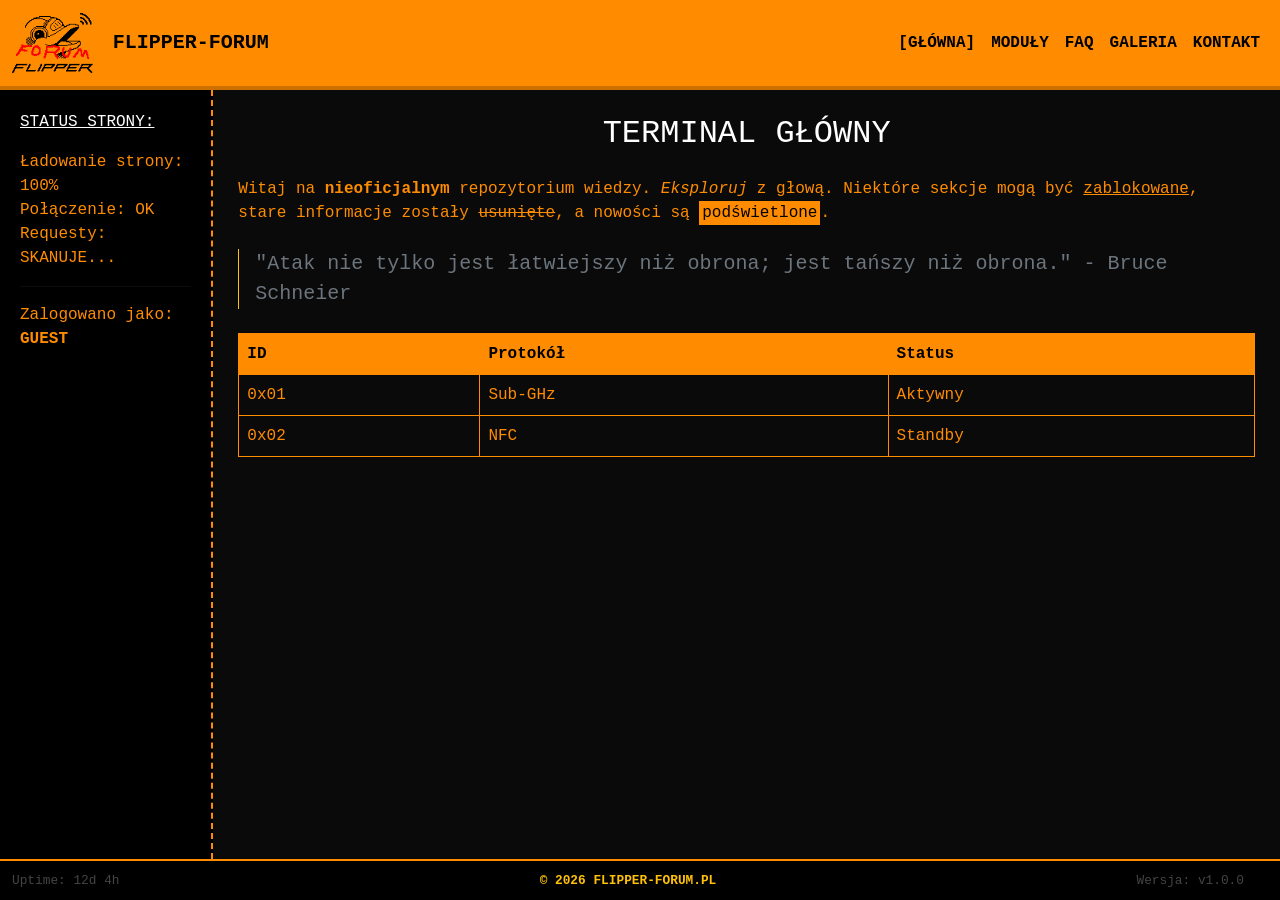
<file: index.html>
<!DOCTYPE html>
<html lang="pl">
<head>
    <meta charset="UTF-8">
    <meta name="viewport" content="width=device-width, initial-scale=1.0">
    <title>FLIPPER-FORUM - Główna</title>
    <link href="https://cdn.jsdelivr.net/npm/bootstrap@5.3.2/dist/css/bootstrap.min.css" rel="stylesheet">
    <link rel="stylesheet" href="css/style.css">
</head>
<body>
<nav class="navbar navbar-expand-lg flipper-navbar">
    <div class="container-fluid">
        <a class="navbar-brand" href="index.html">
            <img class="logo me-2" src="img/page_downloads_graphics_logo_black.png" alt="Forum-Logo">
            FLIPPER-FORUM
        </a>
        <div class="navbar-collapse">
            <ul class="navbar-nav ms-auto">
                <li class="nav-item"><a class="nav-link" href="index.html">[GŁÓWNA]</a></li>
                <li class="nav-item"><a class="nav-link" href="articles.html">MODUŁY</a></li>
                <li class="nav-item"><a class="nav-link" href="faq.html">FAQ</a></li>
                <li class="nav-item"><a class="nav-link" href="gallery.html">GALERIA</a></li>
                <li class="nav-item"><a class="nav-link" href="contact.html">KONTAKT</a></li>
            </ul>
        </div>
    </div>
</nav>

<div class="container-fluid flex-grow-1 d-flex flex-column p-0">
    <div class="row flex-grow-1 m-0">
        <div class="col-md-2 sidebar">
            <p class="text-decoration-underline text-white">STATUS STRONY:</p>
            <p>Ładowanie strony: 100%<br>Połączenie: OK<br>Requesty: SKANUJE...</p>
            <hr style="border-color: #333;">
            <p>Zalogowano jako: <strong>GUEST</strong></p>
        </div>

        <div class="col-md-10 content-area">
            <h2 class="text-center text-white mb-4">TERMINAL GŁÓWNY</h2>

            <p>Witaj na <strong>nieoficjalnym</strong> repozytorium wiedzy. <em>Eksploruj</em> z głową. Niektóre sekcje mogą być <u>zablokowane</u>, stare informacje zostały <s>usunięte</s>, a nowości są <mark style="background-color: #ff8c00; color: #000;">podświetlone</mark>.</p>

            <blockquote class="blockquote border-start border-warning ps-3 my-4 text-secondary">
                <p>"Atak nie tylko jest łatwiejszy niż obrona; jest tańszy niż obrona." - Bruce Schneier</p>
            </blockquote>

            <table class="table table-bordered flipper-table mt-4">
                <thead>
                <tr>
                    <th>ID</th>
                    <th>Protokół</th>
                    <th>Status</th>
                </tr>
                </thead>
                <tbody>
                <tr>
                    <td>0x01</td>
                    <td>Sub-GHz</td>
                    <td>Aktywny</td>
                </tr>
                <tr>
                    <td>0x02</td>
                    <td>NFC</td>
                    <td>Standby</td>
                </tr>
                </tbody>
            </table>
        </div>
    </div>
</div>

<footer class="footer text-center">
    <div class="container-fluid row">
        <div class="col-4 text-start">Uptime: 12d 4h</div>
        <div class="col-4 text-warning fw-bold">© 2026 FLIPPER-FORUM.PL</div>
        <div class="col-4 text-end">Wersja: v1.0.0</div>
    </div>
</footer>
</body>
</html>
</file>
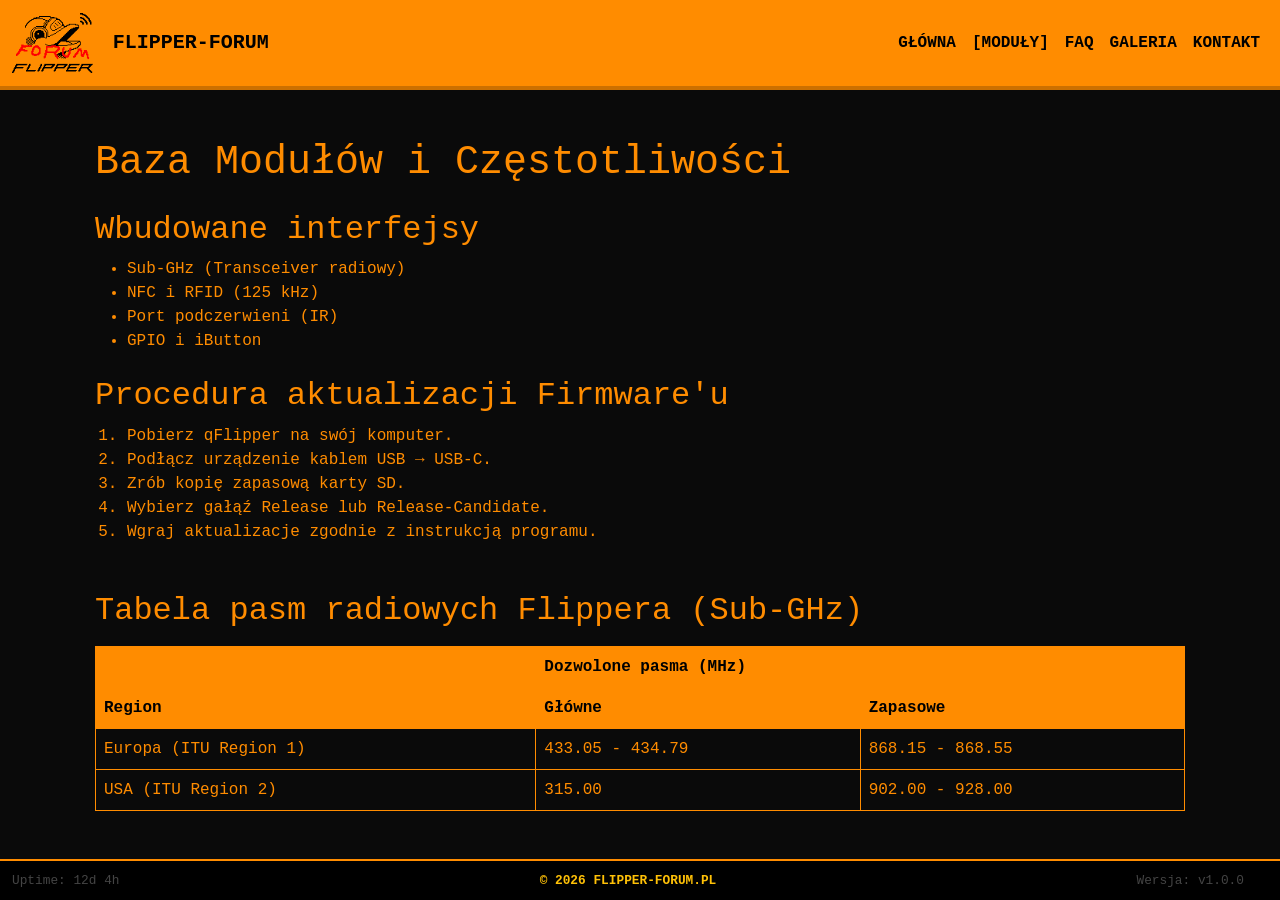
<file: articles.html>
<!DOCTYPE html>
<html lang="pl">
<head>
    <meta charset="UTF-8">
    <meta name="viewport" content="width=device-width, initial-scale=1.0">
    <title>FLIPPER-FORUM - Moduły</title>
    <link href="https://cdn.jsdelivr.net/npm/bootstrap@5.3.2/dist/css/bootstrap.min.css" rel="stylesheet">
    <link rel="stylesheet" href="css/style.css">
</head>
<body>
<nav class="navbar navbar-expand-lg flipper-navbar">
    <div class="container-fluid">
        <a class="navbar-brand" href="index.html">
            <img class="logo me-2" src="img/page_downloads_graphics_logo_black.png" alt="Forum-Logo">
            FLIPPER-FORUM
        </a>
        <div class="navbar-collapse">
            <ul class="navbar-nav ms-auto">
                <li class="nav-item"><a class="nav-link" href="index.html">GŁÓWNA</a></li>
                <li class="nav-item"><a class="nav-link" href="articles.html">[MODUŁY]</a></li>
                <li class="nav-item"><a class="nav-link" href="faq.html">FAQ</a></li>
                <li class="nav-item"><a class="nav-link" href="gallery.html">GALERIA</a></li>
                <li class="nav-item"><a class="nav-link" href="contact.html">KONTAKT</a></li>
            </ul>
        </div>
    </div>
</nav>

<div class="container mt-4 content-area">
    <h1>Baza Modułów i Częstotliwości</h1>

    <h2 class="mt-4">Wbudowane interfejsy</h2>
    <ul>
        <li>Sub-GHz (Transceiver radiowy)</li>
        <li>NFC i RFID (125 kHz)</li>
        <li>Port podczerwieni (IR)</li>
        <li>GPIO i iButton</li>
    </ul>

    <h2 class="mt-4">Procedura aktualizacji Firmware'u</h2>
    <ol>
        <li>Pobierz qFlipper na swój komputer.</li>
        <li>Podłącz urządzenie kablem USB → USB-C.</li>
        <li>Zrób kopię zapasową karty SD.</li>
        <li>Wybierz gałąź Release lub Release-Candidate.</li>
        <li>Wgraj aktualizacje zgodnie z instrukcją programu.</li>
    </ol>

    <h2 class="mt-5">Tabela pasm radiowych Flippera (Sub-GHz)</h2>
    <table class="table table-bordered flipper-table mt-3">
        <thead>
        <tr>
            <th rowspan="2">Region</th>
            <th colspan="2">Dozwolone pasma (MHz)</th>
        </tr>
        <tr>
            <th>Główne</th>
            <th>Zapasowe</th>
        </tr>
        </thead>
        <tbody>
        <tr>
            <td>Europa (ITU Region 1)</td>
            <td>433.05 - 434.79</td>
            <td>868.15 - 868.55</td>
        </tr>
        <tr>
            <td>USA (ITU Region 2)</td>
            <td>315.00</td>
            <td>902.00 - 928.00</td>
        </tr>
        </tbody>
    </table>

</div>
<footer class="footer text-center">
    <div class="container-fluid row">
        <div class="col-4 text-start">Uptime: 12d 4h</div>
        <div class="col-4 text-warning fw-bold">© 2026 FLIPPER-FORUM.PL</div>
        <div class="col-4 text-end">Wersja: v1.0.0</div>
    </div>
</footer>
</body>
</html>
</file>
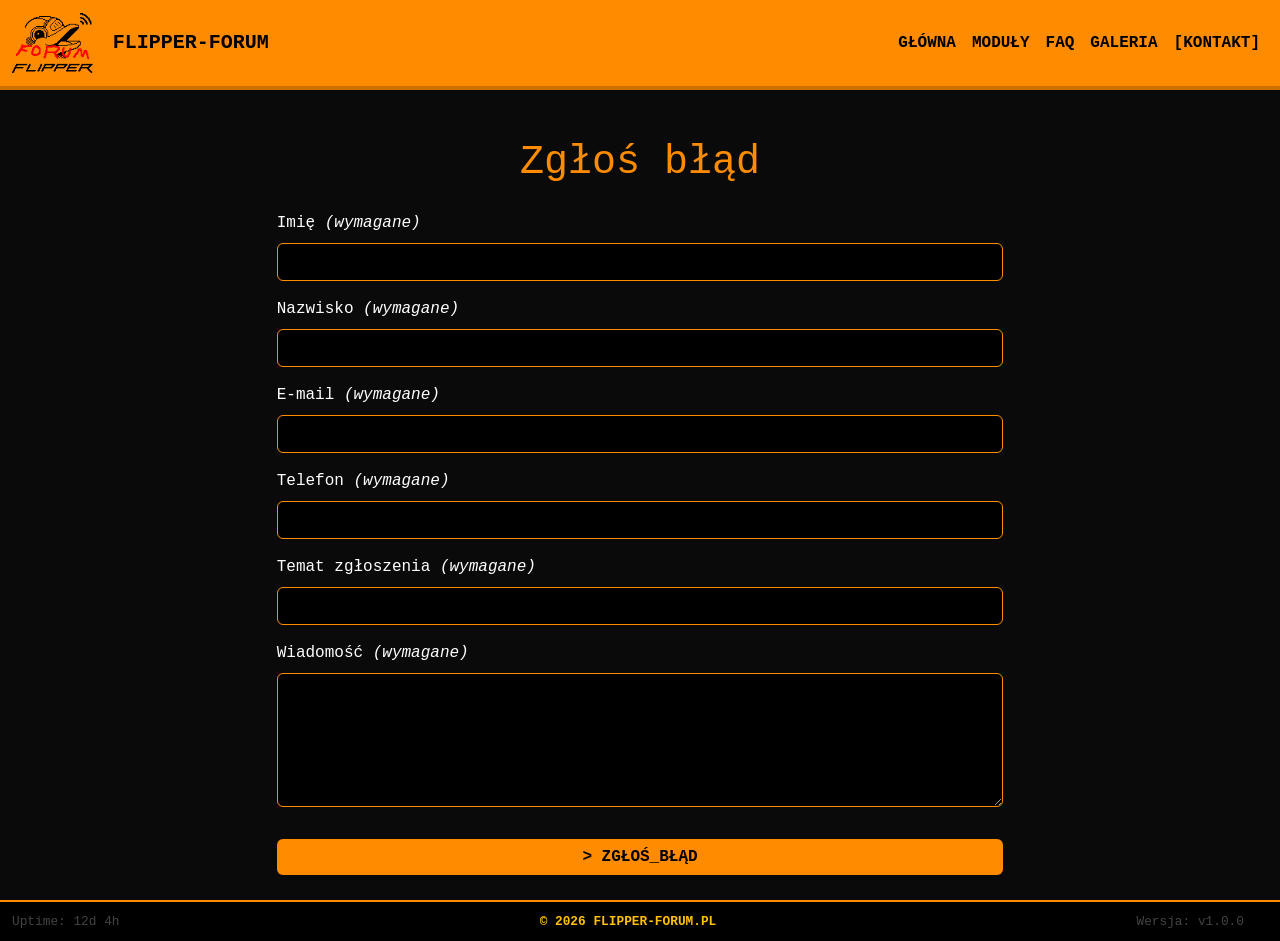
<file: contact.html>
<!DOCTYPE html>
<html lang="pl">
<head>
    <meta charset="UTF-8">
    <meta name="viewport" content="width=device-width, initial-scale=1.0">
    <title>FLIPPER-FORUM - Kontakt</title>
    <link href="https://cdn.jsdelivr.net/npm/bootstrap@5.3.2/dist/css/bootstrap.min.css" rel="stylesheet">
    <link rel="stylesheet" href="css/style.css">
</head>
<body>
<nav class="navbar navbar-expand-lg flipper-navbar">
    <div class="container-fluid">

        <a class="navbar-brand" href="index.html">
            <img class="logo me-2" src="img/page_downloads_graphics_logo_black.png" alt="Forum-Logo">
            FLIPPER-FORUM
        </a>
        <div class="navbar-collapse">
            <ul class="navbar-nav ms-auto">
                <li class="nav-item"><a class="nav-link" href="index.html">GŁÓWNA</a></li>
                <li class="nav-item"><a class="nav-link" href="articles.html">MODUŁY</a></li>
                <li class="nav-item"><a class="nav-link" href="faq.html">FAQ</a></li>
                <li class="nav-item"><a class="nav-link" href="gallery.html">GALERIA</a></li>
                <li class="nav-item"><a class="nav-link" href="contact.html">[KONTAKT]</a></li>
            </ul>
        </div>
    </div>
</nav>

<div class="container mt-4 content-area">
    <h1 class="text-center">Zgłoś błąd</h1>

    <form id="contactForm" class="mt-4 col-md-8 mx-auto">
        <div class="mb-3">
            <label for="imie" class="form-label text-white">Imię <i>(wymagane)</i></label>
            <input type="text" class="form-control flipper-input" id="imie" required pattern="[A-Za-zżźćńółęąśŻŹĆĄŚĘŁÓŃ0-9\-]+">
        </div>
        <div class="mb-3">
            <label for="nazwisko" class="form-label text-white">Nazwisko <i>(wymagane)</i></label>
            <input type="text" class="form-control flipper-input" id="nazwisko" required pattern="[A-Za-zżźćńółęąśŻŹĆĄŚĘŁÓŃ\-]+">
        </div>
        <div class="mb-3">
            <label for="email" class="form-label text-white">E-mail <i>(wymagane)</i></label>
            <input type="email" class="form-control flipper-input" id="email" required>
        </div>
        <div class="mb-3">
            <label for="telefon" class="form-label text-white">Telefon <i>(wymagane)</i></label>
            <input type="tel" class="form-control flipper-input" id="telefon" pattern="[0-9\s\+]+">
        </div>
        <div class="mb-3">
            <label for="temat" class="form-label text-white">Temat zgłoszenia <i>(wymagane)</i></label>
            <input type="text" class="form-control flipper-input" id="temat" required minlength="5" maxlength="50">
        </div>
        <div class="mb-3">
            <label for="wiadomosc" class="form-label text-white">Wiadomość <i>(wymagane)</i></label>
            <textarea class="form-control flipper-input" id="wiadomosc" rows="5" required minlength="10" maxlength="500"></textarea>
        </div>
        <button type="submit" class="btn flipper-btn w-100 mt-3">> ZGŁOŚ_BŁĄD</button>
    </form>
</div>
<footer class="footer text-center">
    <div class="container-fluid row">
        <div class="col-4 text-start">Uptime: 12d 4h</div>
        <div class="col-4 text-warning fw-bold">© 2026 FLIPPER-FORUM.PL</div>
        <div class="col-4 text-end">Wersja: v1.0.0</div>
    </div>
</footer>
<script src="js/script.js"></script>
</body>
</html>
</file>
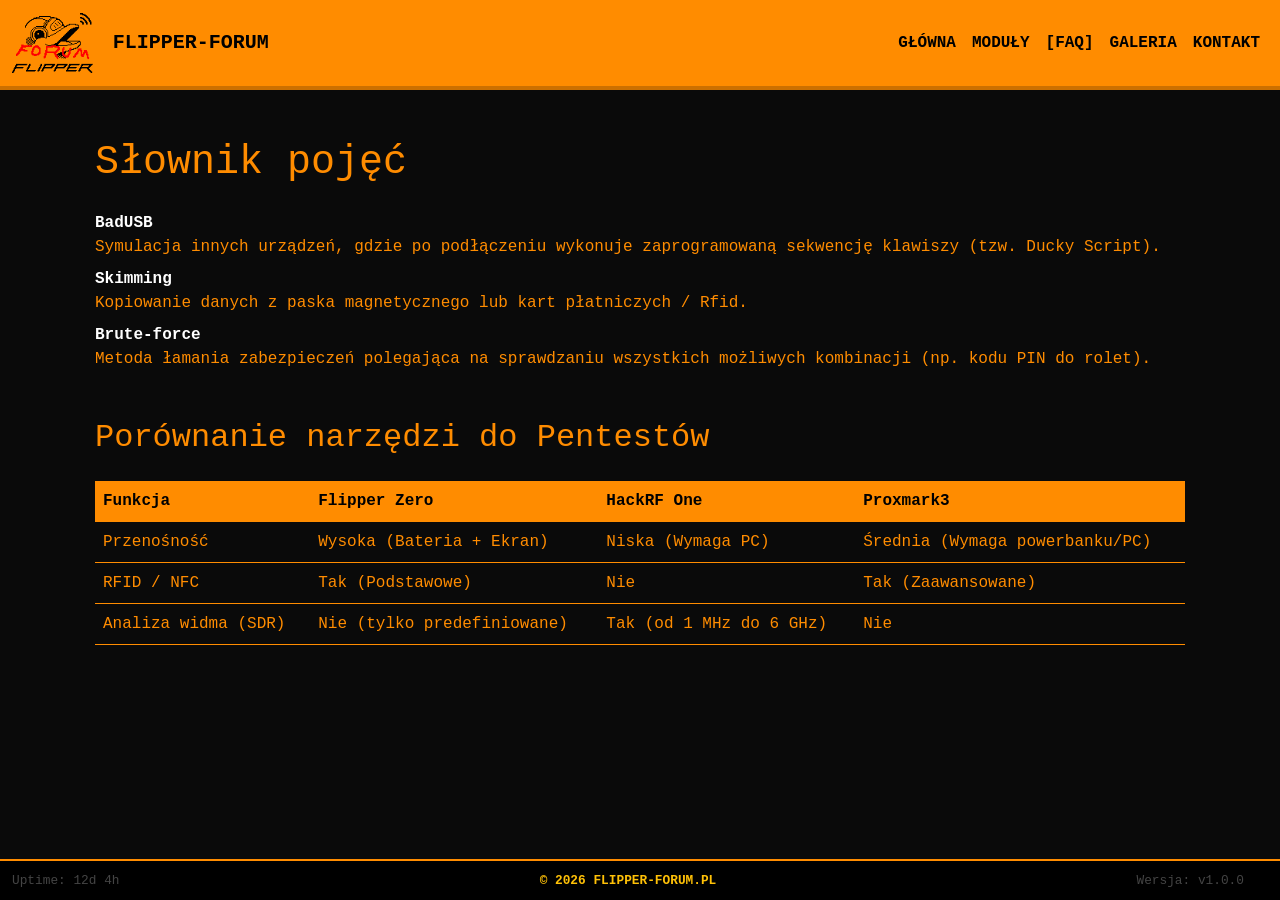
<file: faq.html>
<!DOCTYPE html>
<html lang="pl">
<head>
    <meta charset="UTF-8">
    <meta name="viewport" content="width=device-width, initial-scale=1.0">
    <title>FLIPPER-FORUM - FAQ</title>
    <link href="https://cdn.jsdelivr.net/npm/bootstrap@5.3.2/dist/css/bootstrap.min.css" rel="stylesheet">
    <link rel="stylesheet" href="css/style.css">
</head>
<body>
<nav class="navbar navbar-expand-lg flipper-navbar">
    <div class="container-fluid">
        <a class="navbar-brand" href="index.html">
            <img class="logo me-2" src="img/page_downloads_graphics_logo_black.png" alt="Forum-Logo">
            FLIPPER-FORUM
        </a>
        <div class="navbar-collapse">
            <ul class="navbar-nav ms-auto">
                <li class="nav-item"><a class="nav-link" href="index.html">GŁÓWNA</a></li>
                <li class="nav-item"><a class="nav-link" href="articles.html">MODUŁY</a></li>
                <li class="nav-item"><a class="nav-link" href="faq.html">[FAQ]</a></li>
                <li class="nav-item"><a class="nav-link" href="gallery.html">GALERIA</a></li>
                <li class="nav-item"><a class="nav-link" href="contact.html">KONTAKT</a></li>
            </ul>
        </div>
    </div>
</nav>

<div class="container mt-4 content-area">
    <h1>Słownik pojęć</h1>

    <dl class="mt-4">
        <dt class="text-white">BadUSB</dt>
        <dd>Symulacja innych urządzeń, gdzie po podłączeniu wykonuje zaprogramowaną sekwencję klawiszy (tzw. Ducky Script).</dd>

        <dt class="text-white">Skimming</dt>
        <dd>Kopiowanie danych z paska magnetycznego lub kart płatniczych / Rfid.</dd>

        <dt class="text-white">Brute-force</dt>
        <dd>Metoda łamania zabezpieczeń polegająca na sprawdzaniu wszystkich możliwych kombinacji (np. kodu PIN do rolet).</dd>
    </dl>

    <h2 class="mt-5">Porównanie narzędzi do Pentestów</h2>
    <div class="table-responsive">
        <table class="table flipper-table mt-3">
            <thead>
            <tr>
                <th>Funkcja</th>
                <th>Flipper Zero</th>
                <th>HackRF One</th>
                <th>Proxmark3</th>
            </tr>
            </thead>
            <tbody>
            <tr>
                <td>Przenośność</td>
                <td>Wysoka (Bateria + Ekran)</td>
                <td>Niska (Wymaga PC)</td>
                <td>Średnia (Wymaga powerbanku/PC)</td>
            </tr>
            <tr>
                <td>RFID / NFC</td>
                <td>Tak (Podstawowe)</td>
                <td>Nie</td>
                <td>Tak (Zaawansowane)</td>
            </tr>
            <tr>
                <td>Analiza widma (SDR)</td>
                <td>Nie (tylko predefiniowane)</td>
                <td>Tak (od 1 MHz do 6 GHz)</td>
                <td>Nie</td>
            </tr>
            </tbody>
        </table>
    </div>
    </div>

<footer class="footer text-center">
    <div class="container-fluid row">
        <div class="col-4 text-start">Uptime: 12d 4h</div>
        <div class="col-4 text-warning fw-bold">© 2026 FLIPPER-FORUM.PL</div>
        <div class="col-4 text-end">Wersja: v1.0.0</div>
    </div>
</footer>
</body>
</html>
</file>
<file: css/style.css>
body {
    background-color: #0a0a0a;
    color: #ff8c00;
    font-family: 'Courier New', Courier, monospace;
    margin: 0;
    padding: 0;
    display: flex;
    flex-direction: column;
    min-height: 100vh;
}

.flipper-navbar {
    background-color: #ff8c00;
    border-bottom: 4px solid #cc7000;
}

.flipper-navbar .navbar-brand,
.flipper-navbar .nav-link {
    color: #000 !important;
    font-weight: bold;
}

.flipper-navbar .nav-link:hover {
    color: #333 !important;
}

.secondary-nav {
    background-color: #1a1a1a;
    border-bottom: 2px solid #333;
    padding: 10px 0;
}

.secondary-nav a {
    color: #ff8c00;
    text-decoration: none;
    margin-right: 20px;
    font-weight: bold;
}

.sidebar {
    border-right: 2px dashed #ff8c00;
    background-color: #000;
    padding: 20px;
}

.content-area {
    background-color: #0a0a0a;
    padding: 25px;
}

.terminal-box {
    background-color: #000;
    padding: 15px;
    border: 4px solid #ff8c00;
    text-align: center;
    margin-bottom: 20px;
}

.terminal-img {
    filter: sepia(100%) hue-rotate(10deg);
    border: 2px solid #333;
    padding: 5px;
    margin-bottom: 10px;
}

.flipper-table {
    border-color: #ff8c00 !important;
    color: #ff8c00 !important;
}

.flipper-table th {
    background-color: #ff8c00 !important;
    color: #000 !important;
}

.flipper-table td {
    background-color: #0a0a0a !important;
    color: #ff8c00 !important;
}

.flipper-input {
    background-color: #000 !important;
    border: 1px solid #ff8c00 !important;
    color: #ff8c00 !important;
}

.flipper-input:focus {
    box-shadow: 0 0 5px #ff8c00 !important;
}

.flipper-btn {
    background-color: #ff8c00;
    color: #000;
    font-weight: bold;
    border: none;
}

.flipper-btn:hover {
    background-color: #cc7000;
    color: #000;
}

.gallery-grid {
    display: grid;
    grid-template-columns: repeat(3, 1fr);
    gap: 15px;
}

.logo{
    max-height: 60px;
    height: 60px;
}

.footer {
    background-color: #000;
    border-top: 2px solid #ff8c00;
    padding: 10px 0;
    color: #444;
    font-size: 0.8rem;
    margin-top: auto;
}

@media (max-width: 768px) {
    .sidebar {
        border-right: none;
        border-bottom: 2px dashed #ff8c00;
        min-height: auto;
    }
    .gallery-grid {
        grid-template-columns: 1fr;
    }
    .logo{
        height: 4.5ch;
    }
}
</file>
